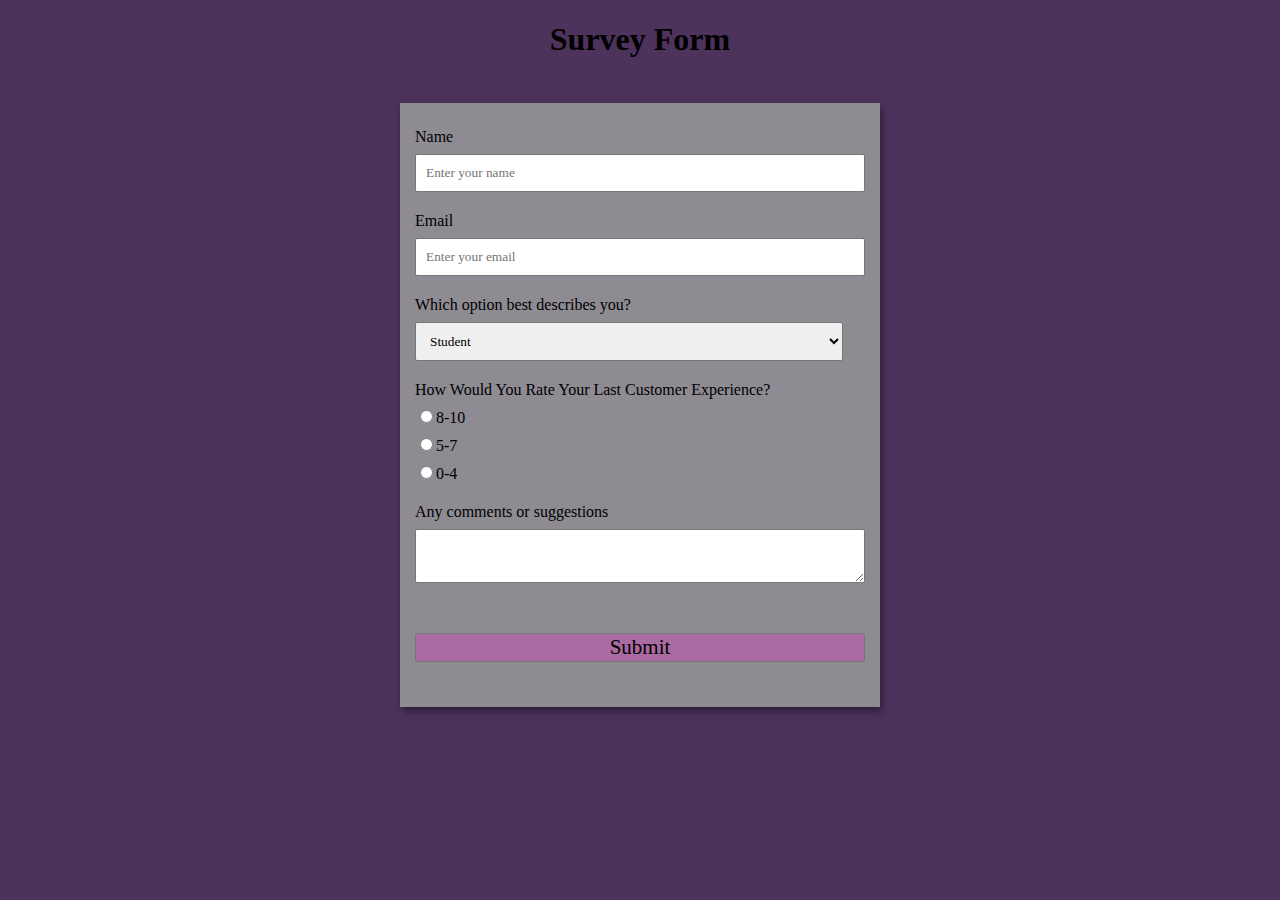
<file: survey.html>
<!DOCTYPE html>
<html lang="en">
<head>
	<meta charset="UTF-8">
	<meta http-equiv="X-UA-Compatible"
		content="IE=edge">
	<meta name="viewport"
		content="width=device-width, initial-scale=1.0">
	<title>
		Technitures Hub
	</title>

	<style>

		/* Styling the Body element i.e. Color,
		Font, Alignment */
		body {
			background-color: #4d335c;
			font-family: Verdana;
			text-align: center;
		}

		/* Styling the Form (Color, Padding, Shadow) */
		form {
			background-color: #8e8b92;
			max-width: 450px;
			margin: 45px auto;
			padding: 25px 15px;
			box-shadow: 1.5px 4px 9px rgba(0, 0, 0, 0.5);
		}

		/* Styling form-control Class */
		.form-control {
			text-align: left;
			margin-bottom: 20px;
		}

		/* Styling form-control Label */
		.form-control label {
			display: block;
			margin-bottom: 8px;
		}

		/* Styling form-control input,
		select, textarea */
		.form-control input,
		.form-control select,
		.form-control textarea {
			border: 1px solid #777;
			border-radius: 2px;
			font-family: inherit;
			padding: 10px;
			display: block;
			width: 95%;
		}

		/* Styling form-control Radio
		button and Checkbox */
		.form-control input[type="radio"],
		.form-control input[type="checkbox"] {
			display: inline-block;
			width: auto;
		}

		/* Styling Button */
		button {
			background-color: #aa6aa2;
			border: 1px solid #777;
			border-radius: 2px;
			font-family: inherit;
			font-size: 21px;
			display: block;
			width: 100%;
			margin-top: 50px;
			margin-bottom: 20px;
		}
	</style>
</head>

<body>
	<h1>Survey Form</h1>

	<!-- Create Form -->
	<form id="form">

		<!-- Details -->
		<div class="form-control">
			<label for="name" id="label-name">
				Name
			</label>

			<!-- Input Type Text -->
			<input type="text"
				id="name"
				placeholder="Enter your name" />
		</div>

		<div class="form-control">
			<label for="email" id="label-email">
				Email
			</label>

			<!-- Input Type Email-->
			<input type="email"
				id="email"
				placeholder="Enter your email" />
		</div>

		

		<div class="form-control">
			<label for="role" id="label-role">
				Which option best describes you?
			</label>
			
			<!-- Dropdown options -->
			<select name="role" id="role">
				<option value="student">Student</option>
				<option value="intern">Intern</option>
				<option value="professional">
					Professional
				</option>
				<option value="other">Other</option>
			</select>
		</div>

		<div class="form-control">
			<label>
				How Would You Rate Your Last Customer Experience?
			</label>

			<!-- Input Type Radio Button -->
			<label for="rate-1">
				<input type="radio"
					id="rate-1"
					name="recommed">8-10</input>
			</label>
			<label for="rate-2">
				<input type="radio"
					id="rate-2"
					name="rate">5-7</input>
			</label>
			<label for="rate-3">
				<input type="radio"
					id="rate-3"
					name="rate">0-4</input>
			</label>
		</div>


		<div class="form-control">
			<label for="comment">
				Any comments or suggestions
			</label>

			<!-- multi-line text input control -->
			<textarea name="comment" id="comment"
				placeholder="Enter your comment here">
			</textarea>
		</div>

		<!-- Multi-line Text Input Control -->
		<button type="submit" value="submit">
			Submit
		</button>
	</form>
</body>
</html>
</file>
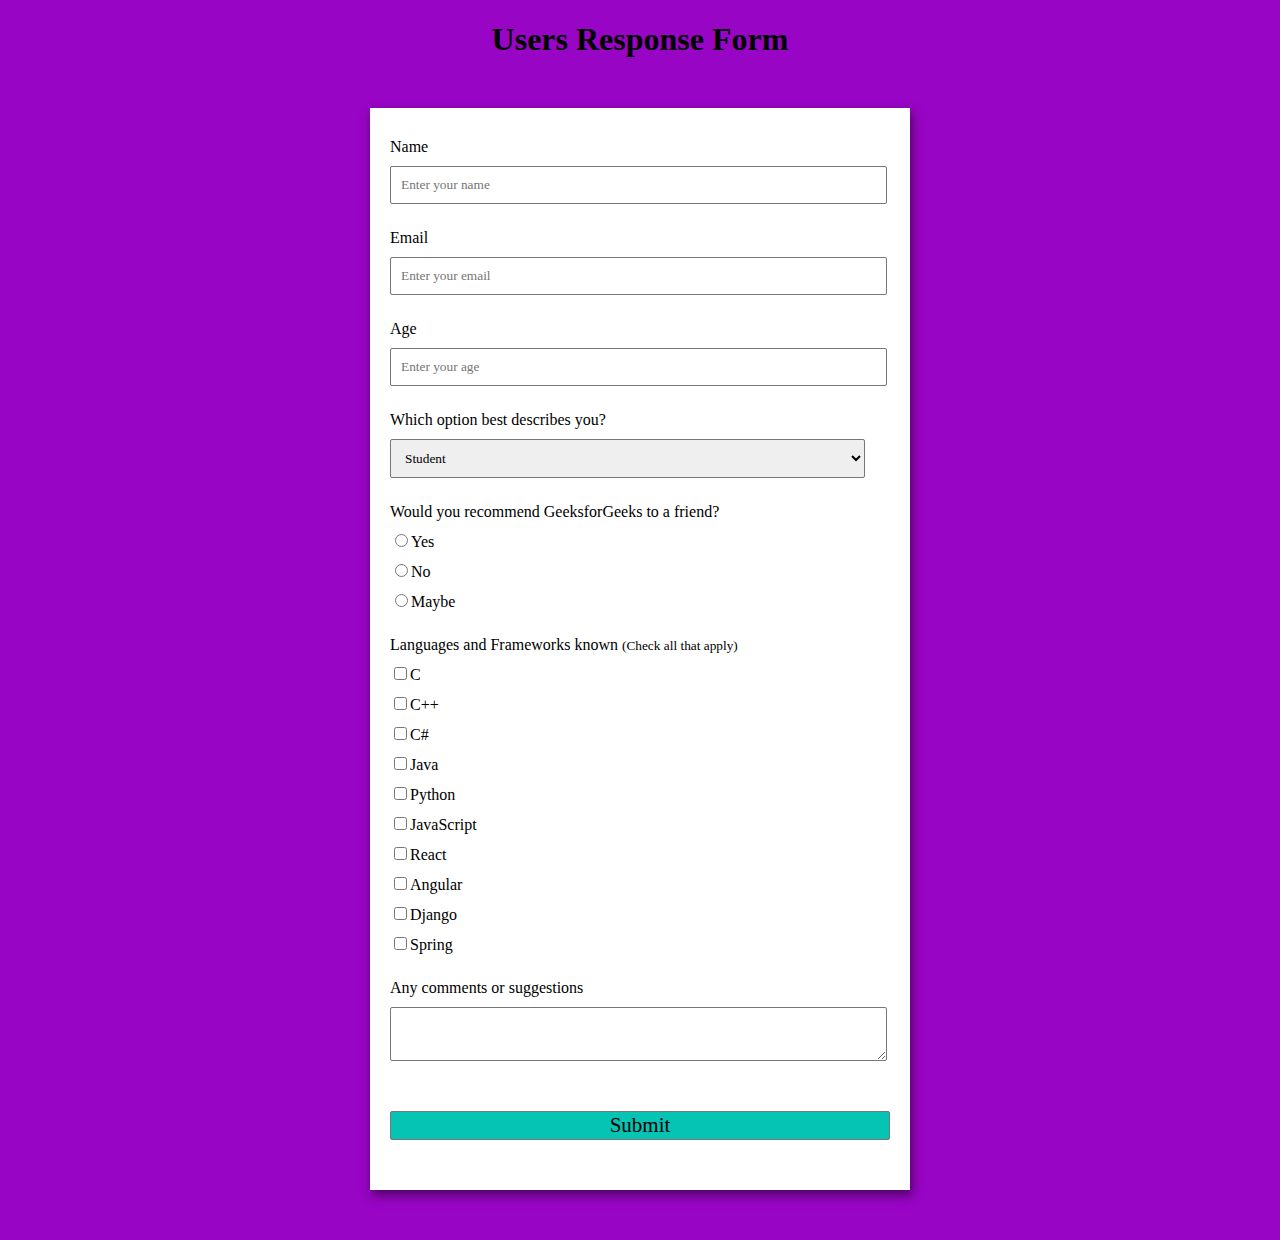
<file: css/survey.html>
<!DOCTYPE html>
<html lang="en">
<head>
	<meta charset="UTF-8">
	<meta http-equiv="X-UA-Compatible"
		content="IE=edge">
	<meta name="viewport"
		content="width=device-width, initial-scale=1.0">
	<title>
		Technitures Hub
	</title>

	<style>

		/* Styling the Body element i.e. Color,
		Font, Alignment */
		body {
			background-color: #9805c4;
			font-family: Verdana;
			text-align: center;
		}

		/* Styling the Form (Color, Padding, Shadow) */
		form {
			background-color: #fff;
			max-width: 500px;
			margin: 50px auto;
			padding: 30px 20px;
			box-shadow: 2px 5px 10px rgba(0, 0, 0, 0.5);
		}

		/* Styling form-control Class */
		.form-control {
			text-align: left;
			margin-bottom: 25px;
		}

		/* Styling form-control Label */
		.form-control label {
			display: block;
			margin-bottom: 10px;
		}

		/* Styling form-control input,
		select, textarea */
		.form-control input,
		.form-control select,
		.form-control textarea {
			border: 1px solid #777;
			border-radius: 2px;
			font-family: inherit;
			padding: 10px;
			display: block;
			width: 95%;
		}

		/* Styling form-control Radio
		button and Checkbox */
		.form-control input[type="radio"],
		.form-control input[type="checkbox"] {
			display: inline-block;
			width: auto;
		}

		/* Styling Button */
		button {
			background-color: #05c4b4;
			border: 1px solid #777;
			border-radius: 2px;
			font-family: inherit;
			font-size: 21px;
			display: block;
			width: 100%;
			margin-top: 50px;
			margin-bottom: 20px;
		}
	</style>
</head>

<body>
	<h1>Users Response Form</h1>

	<!-- Create Form -->
	<form id="form">

		<!-- Details -->
		<div class="form-control">
			<label for="name" id="label-name">
				Name
			</label>

			<!-- Input Type Text -->
			<input type="text"
				id="name"
				placeholder="Enter your name" />
		</div>

		<div class="form-control">
			<label for="email" id="label-email">
				Email
			</label>

			<!-- Input Type Email-->
			<input type="email"
				id="email"
				placeholder="Enter your email" />
		</div>

		<div class="form-control">
			<label for="age" id="label-age">
				Age
			</label>

			<!-- Input Type Text -->
			<input type="text"
				id="age"
				placeholder="Enter your age" />
		</div>

		<div class="form-control">
			<label for="role" id="label-role">
				Which option best describes you?
			</label>
			
			<!-- Dropdown options -->
			<select name="role" id="role">
				<option value="student">Student</option>
				<option value="intern">Intern</option>
				<option value="professional">
					Professional
				</option>
				<option value="other">Other</option>
			</select>
		</div>

		<div class="form-control">
			<label>
				Would you recommend GeeksforGeeks
				to a friend?
			</label>

			<!-- Input Type Radio Button -->
			<label for="recommed-1">
				<input type="radio"
					id="recommed-1"
					name="recommed">Yes</input>
			</label>
			<label for="recommed-2">
				<input type="radio"
					id="recommed-2"
					name="recommed">No</input>
			</label>
			<label for="recommed-3">
				<input type="radio"
					id="recommed-3"
					name="recommed">Maybe</input>
			</label>
		</div>

		<div class="form-control">
			<label>Languages and Frameworks known
				<small>(Check all that apply)</small>
			</label>
			<!-- Input Type Checkbox -->
			<label for="inp-1">
				<input type="checkbox"
					name="inp">C</input></label>
			<label for="inp-2">
				<input type="checkbox"
					name="inp">C++</input></label>
			<label for="inp-3">
				<input type="checkbox"
					name="inp">C#</input></label>
			<label for="inp-4">
				<input type="checkbox"
					name="inp">Java</input></label>
			<label for="inp-5">
				<input type="checkbox"
					name="inp">Python</input></label>
			<label for="inp-6">
				<input type="checkbox"
					name="inp">JavaScript</input></label>
			<label for="inp-7">
				<input type="checkbox"
					name="inp">React</input></label>
			<label for="inp-7">
				<input type="checkbox"
					name="inp">Angular</input></label>
			<label for="inp-7">
				<input type="checkbox"
					name="inp">Django</input></label>
			<label for="inp-7">
				<input type="checkbox"
					name="inp">Spring</input></label>
		</div>

		<div class="form-control">
			<label for="comment">
				Any comments or suggestions
			</label>

			<!-- multi-line text input control -->
			<textarea name="comment" id="comment"
				placeholder="Enter your comment here">
			</textarea>
		</div>

		<!-- Multi-line Text Input Control -->
		<button type="submit" value="submit">
			Submit
		</button>
	</form>
</body>
</html>
</file>
